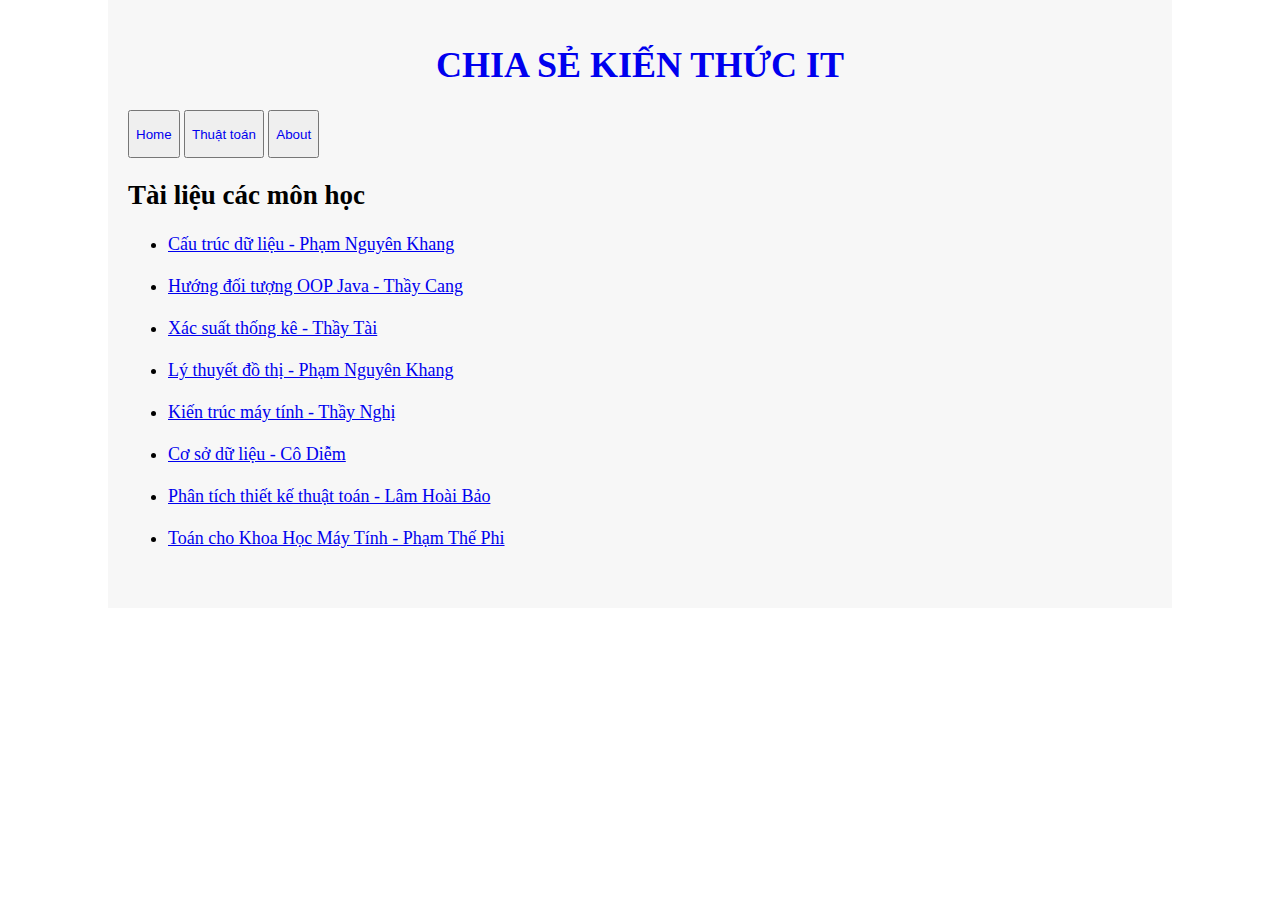
<file: index.html>
<!DOCTYPE html>
<html lang="en">
<head>
    <meta charset="UTF-8">
    <meta name="viewport" content="width=device-width, initial-scale=1.0">
    <title>Trang chủ</title>
    <link rel="stylesheet" href="./more-info/style.css">
</head>
<body>
    
    <div class="container">
        <center><h1><b><a href="./index.html" class="header">CHIA SẺ KIẾN THỨC IT</a></b></h1></center>
        <button><p><a href="./index.html" class="header">Home</a></p></button>
        <button><p><a href="./more-info/thuat_toan.html" class="header">Thuật toán</a></p></button>
        <button><p><a href="./more-info/about.html" class="header">About</a></p></button>
        
        <h2><b>Tài liệu các môn học</b></h2>
            <ul>
                <li><a href="https://drive.google.com/file/d/1Rle_46OlWfNQIiD4jkmlpcHx7WFmK0qJ/view?usp=sharing" target="_blank">Cấu trúc dữ liệu - Phạm Nguyên Khang</a></li><br/>
                <li><a href="https://drive.google.com/drive/folders/1d2evS4SbtozGR4Te1PwSq7LC7qjGkDg9?usp=sharing" target="_blank">Hướng đối tượng OOP Java - Thầy Cang</a></li><br/>
                <li><a href="https://drive.google.com/drive/folders/13yXhx4R3QAnCVRfl7ChuykfRO7ZkZaW8?usp=sharing" target="_blank">Xác suất thống kê - Thầy Tài</a></li><br/>
                <li><a href="https://drive.google.com/drive/folders/18SVNOC9toKDW70Vk9JMPIlDPNehtIuIP?usp=sharing" target="_blank">Lý thuyết đồ thị - Phạm Nguyên Khang</a></li><br/>
                <li><a href="https://drive.google.com/drive/folders/1KRb5kG271W3Y69V3CEuTX6LTy-p9pmTg?usp=sharing" target="_blank">Kiến trúc máy tính - Thầy Nghị</a></li><br/>
                <li><a href="https://drive.google.com/drive/folders/1bavq_nJdJr6gDI3rfw8fbjVZc0Vp-yku?usp=sharing" target="_blank">Cơ sở dữ liệu - Cô Diễm</a></li><br/>
                <li><a href="https://drive.google.com/drive/folders/155mGN6FCqLSofWz24xt6_PkvPQ6IR5Jz?usp=sharing" target="_blank">Phân tích thiết kế thuật toán - Lâm Hoài Bảo</a></li><br/>
                <li><a href="https://drive.google.com/drive/folders/1m49-xvKeS5F83EJpkCKARnexwhffc3SX?usp=sharing" target="_blank">Toán cho Khoa Học Máy Tính - Phạm Thế Phi</a></li><br/>
            </ul>
    </div>
</body>
</html>
</file>
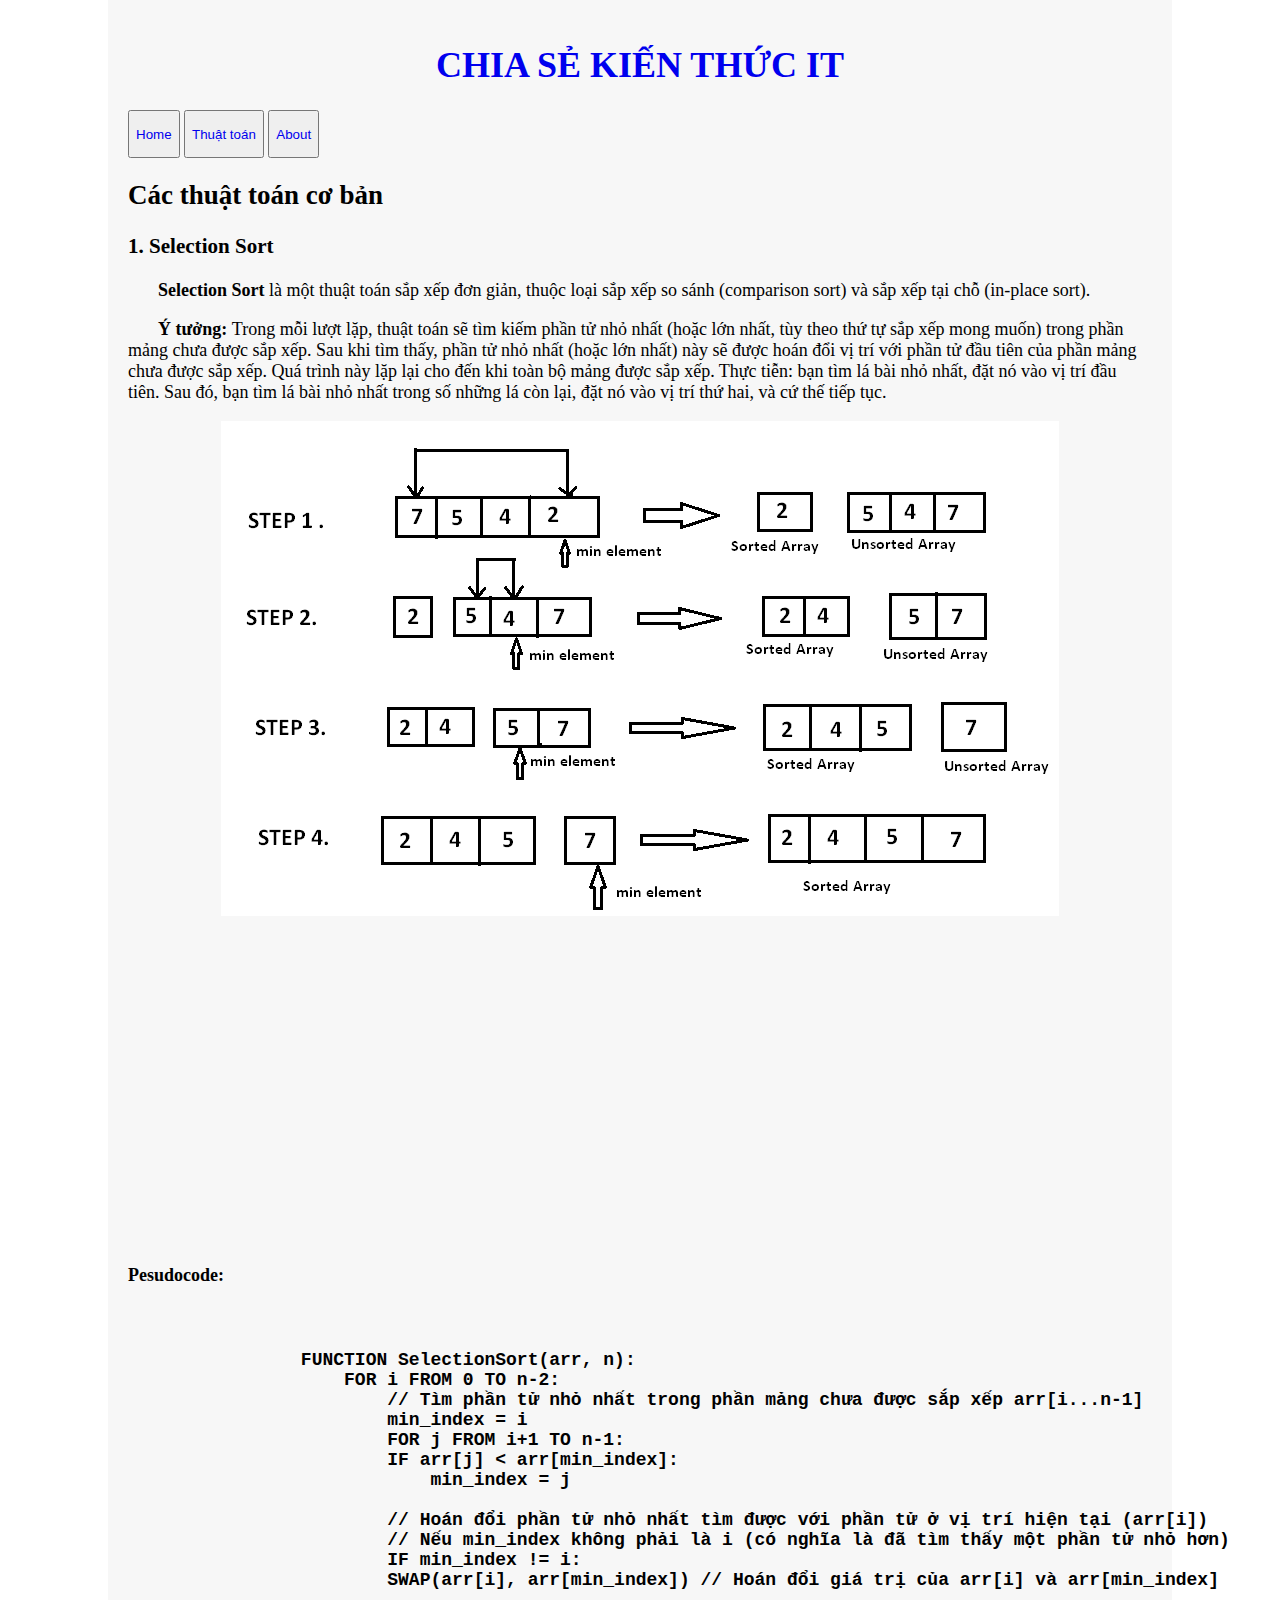
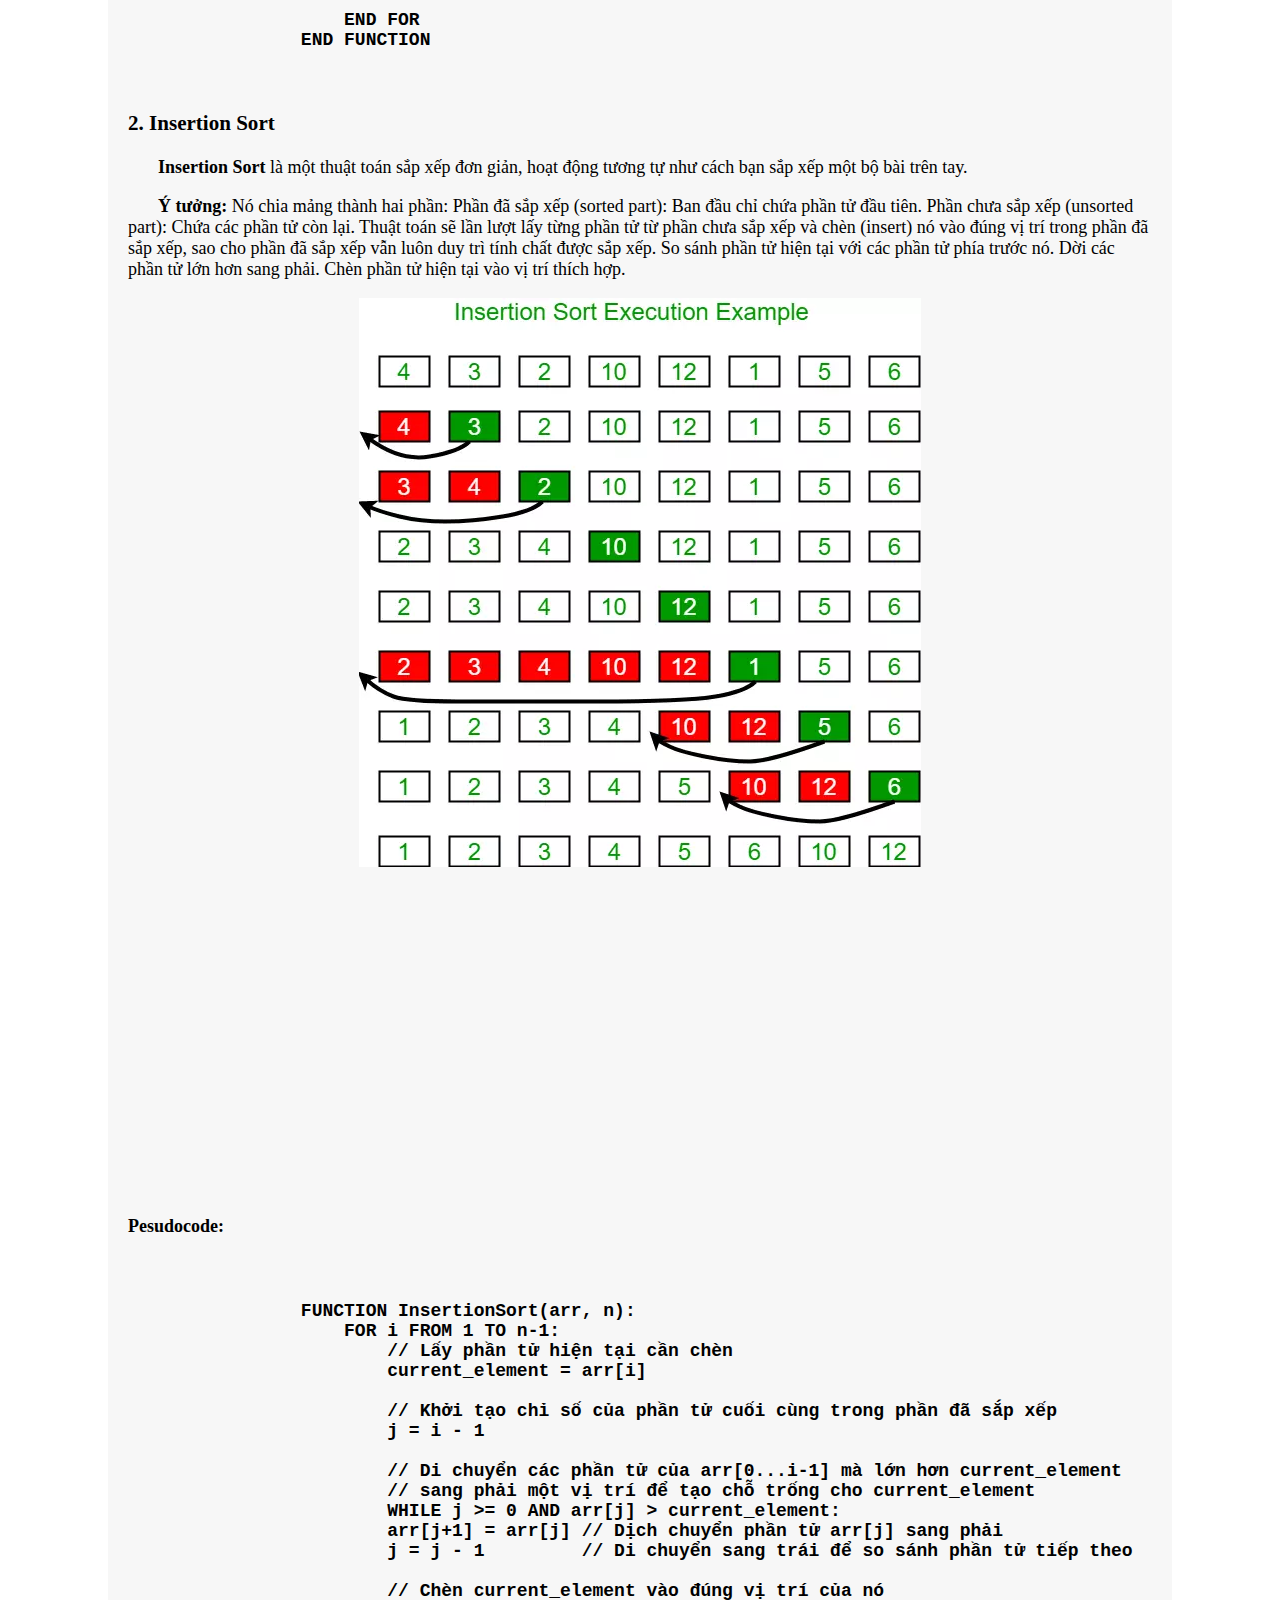
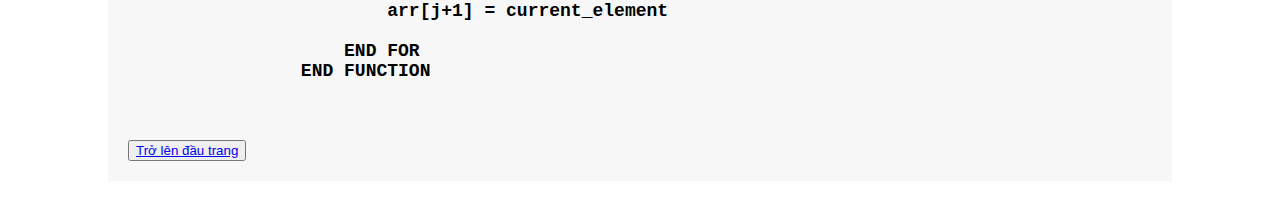
<file: more-info/thuat_toan.html>
<!DOCTYPE html>
<html lang="en">
<head>
    <meta charset="UTF-8">
    <meta name="viewport" content="width=device-width, initial-scale=1.0">
    <title>Các thuật toán cơ bản</title>
    <link rel="stylesheet" href="./style.css"> 
</head>
<body>
    <div class="container">
        <center><h1><b><a href="../index.html" class="header">CHIA SẺ KIẾN THỨC IT</a></b></h1></center>
        <button><p><a href="../index.html" class="header">Home</a></p></button>
        <button><p><a href="./thuat_toan.html" class="header">Thuật toán</a></p></button>
        <button><p><a href="./about.html" class="header">About</a></p></button>
    <h2>Các thuật toán cơ bản</h2>
        <h3><b>1. Selection Sort</b></h3>
        <div style="text-indent: 30px;">
            
            <p><b>Selection Sort</b> là một thuật toán sắp xếp đơn giản, thuộc loại sắp xếp so sánh (comparison sort) và sắp xếp tại chỗ (in-place sort).</p> 
            <p>
                <b>Ý tưởng: </b>
                Trong mỗi lượt lặp, thuật toán sẽ tìm kiếm phần tử nhỏ nhất (hoặc lớn nhất, tùy theo thứ tự sắp xếp mong muốn) trong phần mảng chưa được sắp xếp.
                Sau khi tìm thấy, phần tử nhỏ nhất (hoặc lớn nhất) này sẽ được hoán đổi vị trí với phần tử đầu tiên của phần mảng chưa được sắp xếp.
                Quá trình này lặp lại cho đến khi toàn bộ mảng được sắp xếp.
                Thực tiễn: bạn tìm lá bài nhỏ nhất, đặt nó vào vị trí đầu tiên. Sau đó, bạn tìm lá bài nhỏ nhất trong số những lá còn lại, đặt nó vào vị trí thứ hai, và cứ thế tiếp tục.
            </p>
        </div>
        <center><img src="/assets/img/2888f5b.png" alt="SelectionSort"/></center>
        
        <center>
            <iframe width="560" height="315"
                    src="https://www.youtube.com/embed/Iccmrk2ZWoc"
                    frameborder="0" 
                allow="accelerometer; autoplay; clipboard-write; encrypted-media; gyroscope; picture-in-picture; web-share" 
                allowfullscreen>
                </iframe>
        </center>
        <h4>Pesudocode:</h4>
        <pre><code>
            <b>
                FUNCTION SelectionSort(arr, n):
                    FOR i FROM 0 TO n-2:
                        // Tìm phần tử nhỏ nhất trong phần mảng chưa được sắp xếp arr[i...n-1]
                        min_index = i
                        FOR j FROM i+1 TO n-1:
                        IF arr[j] < arr[min_index]:
                            min_index = j
                        
                        // Hoán đổi phần tử nhỏ nhất tìm được với phần tử ở vị trí hiện tại (arr[i])
                        // Nếu min_index không phải là i (có nghĩa là đã tìm thấy một phần tử nhỏ hơn)
                        IF min_index != i:
                        SWAP(arr[i], arr[min_index]) // Hoán đổi giá trị của arr[i] và arr[min_index]
        
                    END FOR
                END FUNCTION
            </b>
        </code></pre>
        <h3>2. Insertion Sort</h3>
       
        <div style="text-indent: 30px;">
            
            <p><b>Insertion Sort</b> là một thuật toán sắp xếp đơn giản, hoạt động tương tự như cách bạn sắp xếp một bộ bài trên tay.</p>
            <p>
                <b>Ý tưởng:</b>
                Nó chia mảng thành hai phần:
                Phần đã sắp xếp (sorted part): Ban đầu chỉ chứa phần tử đầu tiên.
                Phần chưa sắp xếp (unsorted part): Chứa các phần tử còn lại.
                Thuật toán sẽ lần lượt lấy từng phần tử từ phần chưa sắp xếp và chèn (insert) nó vào đúng vị trí trong phần đã sắp xếp, sao cho phần đã sắp xếp vẫn luôn duy trì tính chất được sắp xếp.
        
                So sánh phần tử hiện tại với các phần tử phía trước nó.
        
                Dời các phần tử lớn hơn sang phải.
        
                Chèn phần tử hiện tại vào vị trí thích hợp.
            </p>
            
        </div>
        <center><img src="/assets/img/insertion Sort.webp" alt="InsertionSort"/></center>
        <center>
            <iframe width="560" height="315" 
            src="https://www.youtube.com/embed/Q1JdRUh1_98" 
            frameborder="0" 
            allow="accelerometer; autoplay; clipboard-write; encrypted-media; gyroscope; picture-in-picture; web-share" 
            allowfullscreen>
            </iframe>
        </center>
        <h4>Pesudocode: </h4>
        <pre><code>
            <b>
                FUNCTION InsertionSort(arr, n):
                    FOR i FROM 1 TO n-1:
                        // Lấy phần tử hiện tại cần chèn
                        current_element = arr[i]
                        
                        // Khởi tạo chỉ số của phần tử cuối cùng trong phần đã sắp xếp
                        j = i - 1
                        
                        // Di chuyển các phần tử của arr[0...i-1] mà lớn hơn current_element
                        // sang phải một vị trí để tạo chỗ trống cho current_element
                        WHILE j >= 0 AND arr[j] > current_element:
                        arr[j+1] = arr[j] // Dịch chuyển phần tử arr[j] sang phải
                        j = j - 1         // Di chuyển sang trái để so sánh phần tử tiếp theo
                        
                        // Chèn current_element vào đúng vị trí của nó
                        arr[j+1] = current_element
                        
                    END FOR
                END FUNCTION 
            </b>
        </code></pre>
        <button><a href="#">Trở lên đầu trang</a></button>
        </div>
</body>
</html>
</file>
<file: more-info/style.css>
html, body {
      margin: 0;
      padding: 0;
      font-size: 18px;
      width: 100%;
      height: 100%;
    }

    .container {
      width: 80%;
      max-width: 1200px;
      margin: auto;
      background-color: #f0f0f082;
      padding: 20px;
    }
    .header{
        text-decoration: none;
    }
</file>
